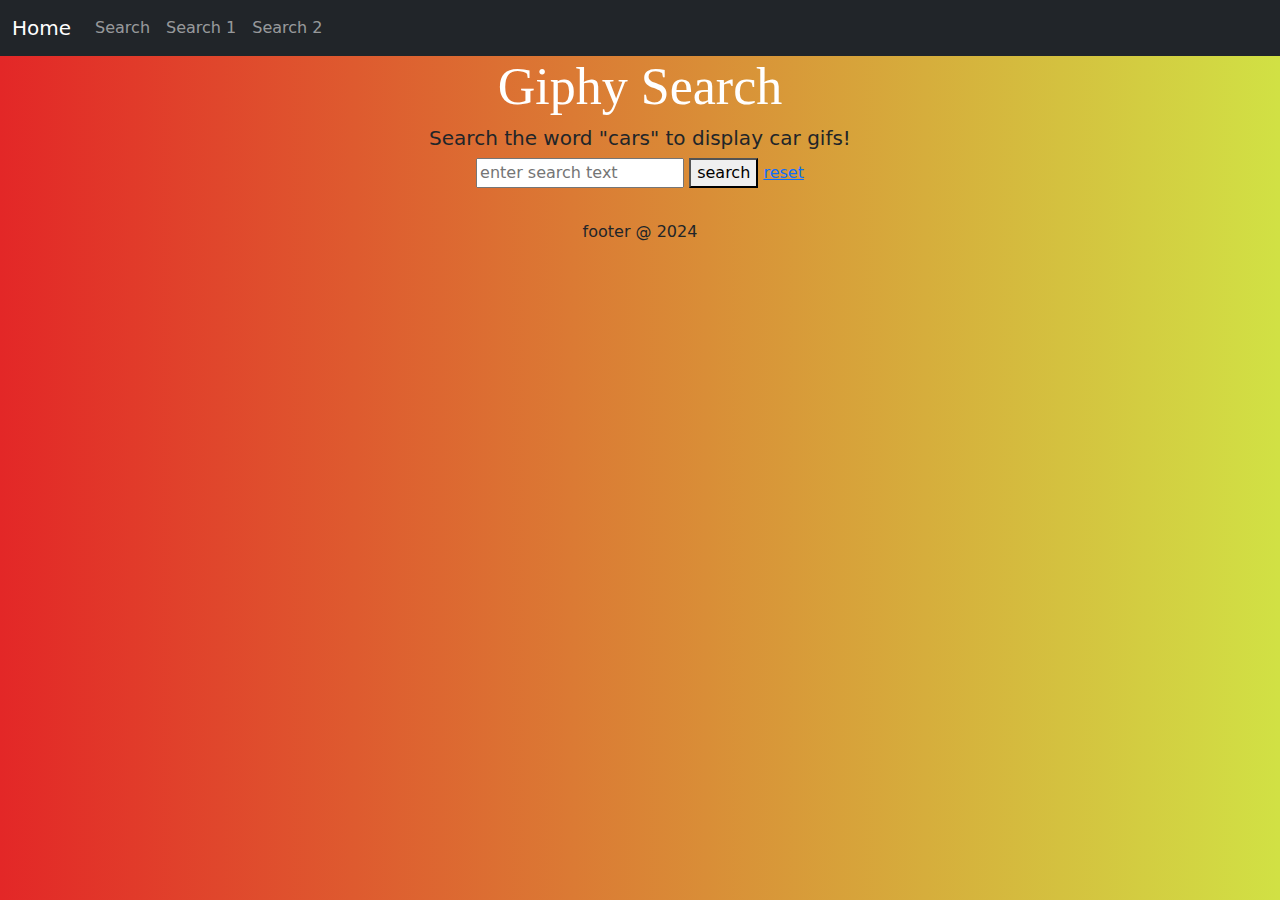
<file: index.html>
<!DOCTYPE html>
<html lang="en">
<head>
    <meta charset="UTF-8">
    <meta name="viewport" content="width=device-width, initial-scale=1.0">
    <title>Giphy Search Overview</title>
    <link type="text/css" rel="stylesheet" href="css/index.css">
    <link type="text/css" rel="stylesheet" href="css/index.scss">
    <link href="https://cdn.jsdelivr.net/npm/bootstrap@5.3.3/dist/css/bootstrap.min.css" rel="stylesheet">
    <script src="js/index.js" defer></script>
</head>
<body onload="page_load()">
    <nav class="navbar navbar-expand-sm bg-dark navbar-dark">
        <div class="container-fluid">
          <a class="navbar-brand" href="index.html">Home</a>
          <button class="navbar-toggler" type="button" data-bs-toggle="collapse" data-bs-target="#collapsibleNavbar">
            <span class="navbar-toggler-icon"></span>
          </button>
          <div class="collapse navbar-collapse" id="collapsibleNavbar">
            <ul class="navbar-nav">
              <li class="nav-item">
                <a class="nav-link" href="index.html">Search</a>
              </li>
              <li class="nav-item">
                <a class="nav-link" href="">Search 1</a>
              </li>
              <li class="nav-item">
                <a class="nav-link" href="">Search 2</a>
              </li>    
            </ul>
          </div>
        </div>
      </nav>
      <main class="center-page">
        <header>
            <h1 class="font">
                Giphy Search
            </h1>
        </header>

        <h5>Search the word "cars" to display car gifs!</h5>

        <div>
            <input type="text" id="txtsearch" class="txtsearch" maxlength="25" placeholder="enter search text">
            <button id="btn-search" class="btn-search">search</button>
            <a href="#" id="btn-reset" class="btn-reset">reset</a>
        </div>        
        <p></p>
        <section>
            <p></p>
            <div id="output" class="output"></div>
            <p></p>
        </section>
        
        <footer>
            footer @ 2024
        </footer>
      </main>

</body>
</html>
</file>
<file: css/index.css>
.center-page
{
    display:flex;
    flex-direction: column;
    justify-content: center;
    align-items: center;
}

.font
{
    font-family:'Franklin Gothic Medium';font-size: 52px;

    color: white;
}

body {
    background-image: linear-gradient(to right,#e32727, #d1e144);
}
</file>
